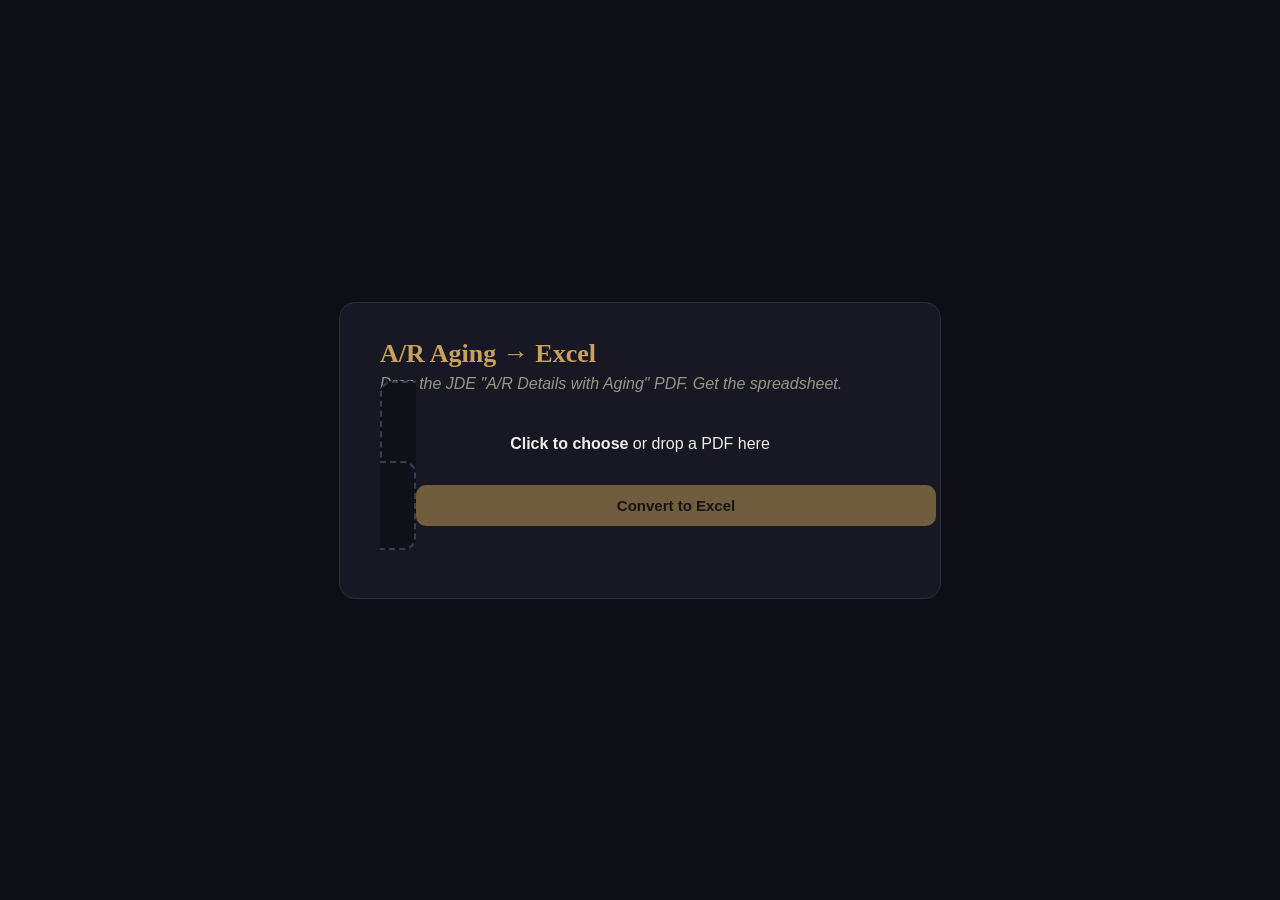
<file: web/ar.html>
<!doctype html>
<html lang="en"><head><meta charset="utf-8">
<meta name="viewport" content="width=device-width, initial-scale=1">
<title>A/R Aging · PDF → Excel</title>
<style>
  :root{color-scheme:dark}
  body{font-family:-apple-system,'Segoe UI',Inter,sans-serif;background:#0d0e16;
       color:#f1eee7;display:grid;place-items:center;min-height:100vh;margin:0}
  .card{background:#171823;border:1px solid #2a2d3b;border-radius:16px;
        padding:36px 40px;max-width:520px;width:90%}
  h1{font-family:Georgia,serif;color:#c9a15a;margin:0 0 6px;font-size:26px}
  p.sub{color:#9a9485;margin:0 0 24px;font-style:italic}
  .drop{border:2px dashed #3a3d4e;border-radius:12px;padding:34px;text-align:center;
        cursor:pointer;transition:.15s;background:#0f1018}
  .drop.hover{border-color:#c9a15a;background:#14151f}
  .drop b{color:#f1eee7}
  input[type=file]{display:none}
  button{margin-top:18px;width:100%;padding:12px;border:0;border-radius:10px;
         background:#c9a15a;color:#1a1206;font-weight:700;font-size:15px;cursor:pointer}
  button:disabled{opacity:.5;cursor:default}
  .msg{margin-top:16px;min-height:20px;font-size:14px}
  .ok{color:#5fdfb0}.bad{color:#e9806e}.work{color:#e0bd72}
  .file{margin-top:14px;font-size:13px;color:#b9b3a6}
</style></head><body>
<div class="card">
  <h1>A/R Aging → Excel</h1>
  <p class="sub">Drop the JDE "A/R Details with Aging" PDF. Get the spreadsheet.</p>
  <label class="drop" id="drop">
    <div><b>Click to choose</b> or drop a PDF here</div>
    <input type="file" id="file" accept="application/pdf,.pdf">
    <div class="file" id="fname"></div>
  </label>
  <button id="go" disabled>Convert to Excel</button>
  <div class="msg" id="msg"></div>
</div>
<script>
const drop=document.getElementById('drop'),file=document.getElementById('file'),
      go=document.getElementById('go'),msg=document.getElementById('msg'),
      fname=document.getElementById('fname');
function setFile(f){
  if(!f) return;
  if(!/\.pdf$/i.test(f.name)){msg.className='msg bad';msg.textContent='Please pick a .pdf file.';return;}
  file._f=f; fname.textContent=f.name+'  ('+(f.size/1024/1024).toFixed(1)+' MB)';
  go.disabled=false; msg.textContent='';
}
drop.addEventListener('dragover',e=>{e.preventDefault();drop.classList.add('hover');});
drop.addEventListener('dragleave',()=>drop.classList.remove('hover'));
drop.addEventListener('drop',e=>{e.preventDefault();drop.classList.remove('hover');setFile(e.dataTransfer.files[0]);});
file.addEventListener('change',()=>setFile(file.files[0]));
go.addEventListener('click',async()=>{
  const f=file._f; if(!f) return;
  go.disabled=true; msg.className='msg work'; msg.textContent='Crunching the report… this can take a few seconds.';
  const fd=new FormData(); fd.append('file',f);
  try{
    const r=await fetch('/api/ar/convert',{method:'POST',body:fd});
    if(!r.ok){const j=await r.json().catch(()=>({}));throw new Error(j.detail||'Conversion failed.');}
    const blob=await r.blob();
    const url=URL.createObjectURL(blob);
    const a=document.createElement('a');
    a.href=url; a.download=f.name.replace(/\.pdf$/i,'')+'.xlsx'; a.click();
    URL.revokeObjectURL(url);
    msg.className='msg ok'; msg.textContent='Done — your .xlsx downloaded.';
  }catch(e){msg.className='msg bad'; msg.textContent=e.message;}
  go.disabled=false;
});
</script></body></html>
</file>
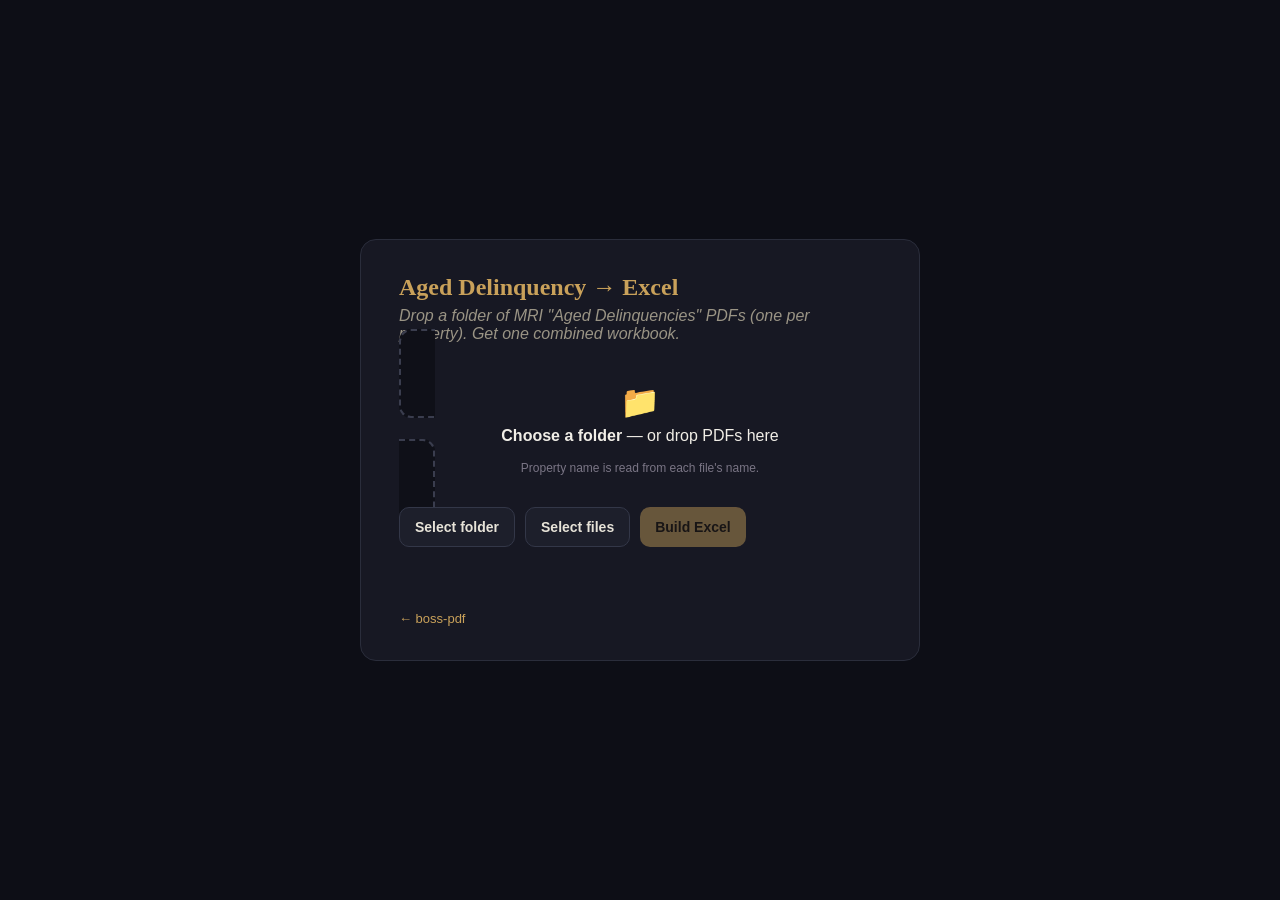
<file: web/delinquency.html>
<!doctype html>
<html lang="en"><head><meta charset="utf-8">
<meta name="viewport" content="width=device-width, initial-scale=1">
<title>Aged Delinquency · boss-pdf</title>
<style>
  :root{color-scheme:dark}
  *{box-sizing:border-box}
  body{font-family:-apple-system,'Segoe UI',Inter,sans-serif;background:#0d0e16;color:#f1eee7;
       display:grid;place-items:center;min-height:100vh;margin:0}
  .card{background:#171823;border:1px solid #2a2d3b;border-radius:16px;padding:34px 38px;max-width:560px;width:92%}
  h1{font-family:Georgia,serif;color:#c9a15a;margin:0 0 6px;font-size:24px}
  p.sub{color:#9a9485;margin:0 0 22px;font-style:italic}
  .drop{border:2px dashed #3a3d4e;border-radius:12px;padding:34px;text-align:center;cursor:pointer;
        transition:.15s;background:#0f1018}
  .drop.hover{border-color:#c9a15a;background:#14151f}
  .drop b{color:#f1eee7}
  .drop .big{font-size:32px;margin-bottom:6px}
  input[type=file]{display:none}
  .row{display:flex;gap:10px;margin-top:14px;flex-wrap:wrap}
  button{font-family:inherit;border:0;border-radius:10px;padding:11px 15px;font-weight:700;font-size:14px;cursor:pointer}
  .primary{background:#c9a15a;color:#1a1206}
  .ghost{background:#1d1f2b;color:#e7e3d8;border:1px solid #333748}
  button:disabled{opacity:.45;cursor:default}
  .files{margin-top:14px;max-height:200px;overflow:auto;font-size:12.5px;color:#b9b3a6}
  .files div{padding:3px 0;border-bottom:1px solid #20222e;white-space:nowrap;overflow:hidden;text-overflow:ellipsis}
  .msg{margin-top:14px;min-height:20px;font-size:14px}
  .ok{color:#5fdfb0}.bad{color:#e9806e}.work{color:#e0bd72}
  .foot{margin-top:16px;font-size:12px;color:#7a7585}
  a.back{color:#c9a15a;text-decoration:none;font-size:13px}
</style></head><body>
<div class="card">
  <h1>Aged Delinquency → Excel</h1>
  <p class="sub">Drop a folder of MRI "Aged Delinquencies" PDFs (one per property). Get one combined workbook.</p>

  <label class="drop" id="drop">
    <div class="big">📁</div>
    <div><b>Choose a folder</b> — or drop PDFs here</div>
    <div class="foot">Property name is read from each file's name.</div>
    <input type="file" id="folder" webkitdirectory directory multiple>
    <input type="file" id="filesInput" accept="application/pdf,.pdf" multiple>
  </label>

  <div class="row">
    <button class="ghost" type="button" id="pickFolder">Select folder</button>
    <button class="ghost" type="button" id="pickFiles">Select files</button>
    <button class="primary" type="button" id="go" disabled>Build Excel</button>
  </div>

  <div class="files" id="fileList"></div>
  <div class="msg" id="msg"></div>
  <div class="foot"><a class="back" href="/">← boss-pdf</a></div>
</div>

<script>
const $=id=>document.getElementById(id);
let picked=[];
function msg(t,k){ const m=$("msg"); m.className="msg "+(k||""); m.textContent=t; }

function setFiles(list){
  const pdfs=[...list].filter(f=>/\.pdf$/i.test(f.name));
  if(!pdfs.length){ msg("No PDFs found.","bad"); return; }
  pdfs.sort((a,b)=>a.name.toLowerCase().localeCompare(b.name.toLowerCase()));
  picked=pdfs;
  $("fileList").innerHTML=pdfs.map(f=>`<div>${f.name.replace(/[&<>]/g,'')}</div>`).join("");
  $("go").disabled=false;
  msg(`${pdfs.length} PDF${pdfs.length>1?"s":""} ready.`,"ok");
}

$("pickFolder").onclick=()=>$("folder").click();
$("pickFiles").onclick=()=>$("filesInput").click();
$("folder").onchange=e=>setFiles(e.target.files);
$("filesInput").onchange=e=>setFiles(e.target.files);

const drop=$("drop");
drop.addEventListener("dragover",e=>{e.preventDefault();drop.classList.add("hover");});
drop.addEventListener("dragleave",()=>drop.classList.remove("hover"));
drop.addEventListener("drop",async e=>{
  e.preventDefault();drop.classList.remove("hover");
  msg("Reading folder…","work");
  setFiles(await filesFromDataTransfer(e.dataTransfer));
});
async function filesFromDataTransfer(dt){
  const items=dt.items?[...dt.items]:[];
  const entries=items.map(it=>it.webkitGetAsEntry&&it.webkitGetAsEntry()).filter(Boolean);
  if(!entries.length) return [...dt.files];
  const out=[]; await Promise.all(entries.map(en=>walkEntry(en,out))); return out;
}
function walkEntry(entry,out){
  return new Promise(res=>{
    if(entry.isFile){ entry.file(f=>{out.push(f);res();},()=>res()); }
    else if(entry.isDirectory){
      const rd=entry.createReader(); const kids=[];
      const rb=()=>rd.readEntries(ents=>{ if(!ents.length){Promise.all(kids.map(k=>walkEntry(k,out))).then(res);return;} kids.push(...ents); rb(); },()=>res());
      rb();
    } else res();
  });
}

$("go").onclick=async()=>{
  if(!picked.length) return;
  $("go").disabled=true; msg(`Building combined Excel from ${picked.length} PDF(s)…`,"work");
  const fd=new FormData();
  picked.forEach(f=>fd.append("files",f,f.name));
  try{
    const r=await fetch("/api/delinquency/export",{method:"POST",body:fd});
    if(!r.ok){const j=await r.json().catch(()=>({}));throw new Error(j.detail||"Failed.");}
    const blob=await r.blob();
    const a=document.createElement("a"); a.href=URL.createObjectURL(blob);
    a.download="aged-delinquency.xlsx"; a.click(); URL.revokeObjectURL(a.href);
    msg("Done — aged-delinquency.xlsx downloaded.","ok");
  }catch(e){ msg(e.message,"bad"); }
  $("go").disabled=false;
};
</script>
</body></html>
</file>
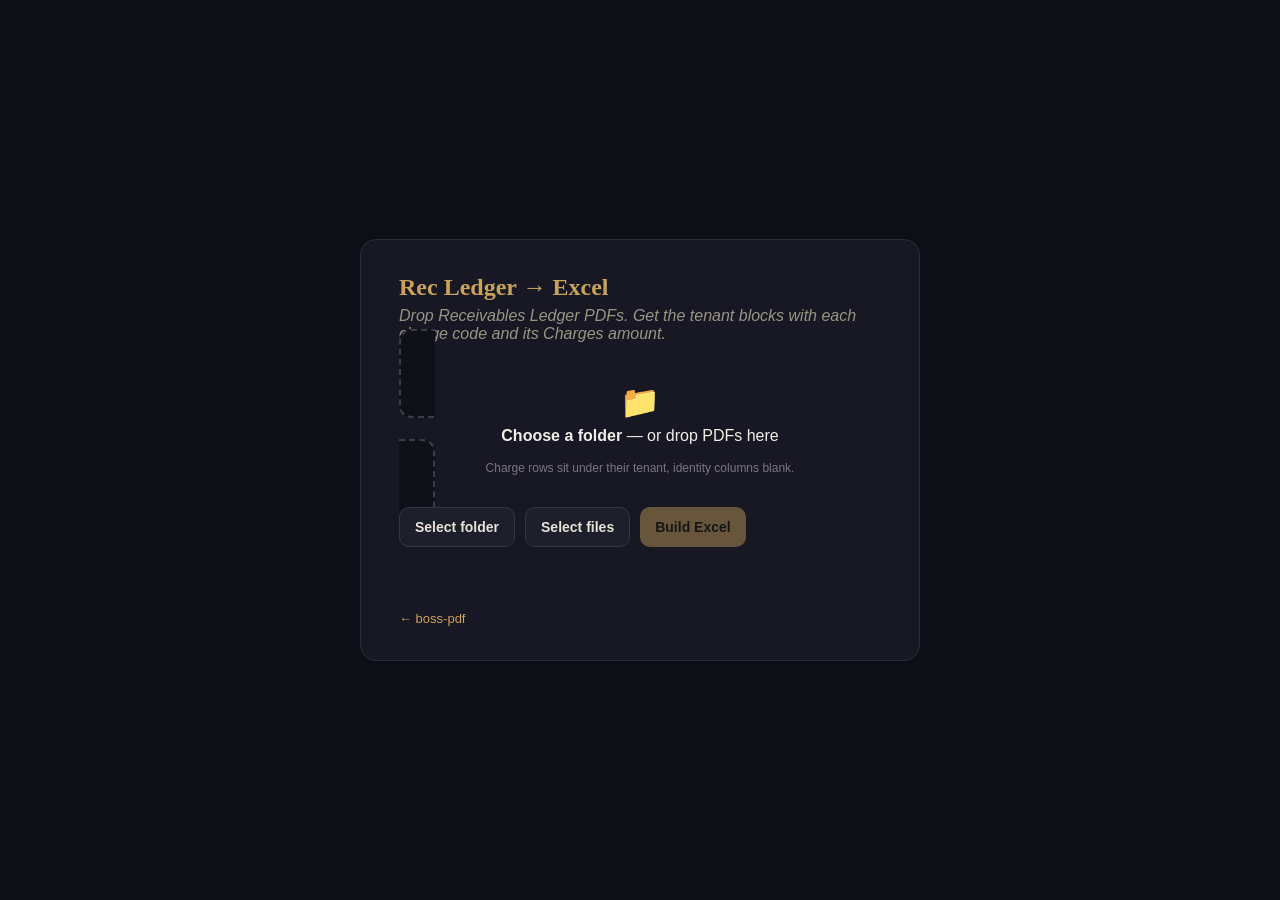
<file: web/ledger.html>
<!doctype html>
<html lang="en"><head><meta charset="utf-8">
<meta name="viewport" content="width=device-width, initial-scale=1">
<title>Rec Ledger · boss-pdf</title>
<style>
  :root{color-scheme:dark}
  *{box-sizing:border-box}
  body{font-family:-apple-system,'Segoe UI',Inter,sans-serif;background:#0d0e16;color:#f1eee7;
       display:grid;place-items:center;min-height:100vh;margin:0}
  .card{background:#171823;border:1px solid #2a2d3b;border-radius:16px;padding:34px 38px;max-width:560px;width:92%}
  h1{font-family:Georgia,serif;color:#c9a15a;margin:0 0 6px;font-size:24px}
  p.sub{color:#9a9485;margin:0 0 22px;font-style:italic}
  .drop{border:2px dashed #3a3d4e;border-radius:12px;padding:34px;text-align:center;cursor:pointer;
        transition:.15s;background:#0f1018}
  .drop.hover{border-color:#c9a15a;background:#14151f}
  .drop b{color:#f1eee7}
  .drop .big{font-size:32px;margin-bottom:6px}
  input[type=file]{display:none}
  .row{display:flex;gap:10px;margin-top:14px;flex-wrap:wrap}
  button{font-family:inherit;border:0;border-radius:10px;padding:11px 15px;font-weight:700;font-size:14px;cursor:pointer}
  .primary{background:#c9a15a;color:#1a1206}
  .ghost{background:#1d1f2b;color:#e7e3d8;border:1px solid #333748}
  button:disabled{opacity:.45;cursor:default}
  .files{margin-top:14px;max-height:200px;overflow:auto;font-size:12.5px;color:#b9b3a6}
  .files div{padding:3px 0;border-bottom:1px solid #20222e;white-space:nowrap;overflow:hidden;text-overflow:ellipsis}
  .msg{margin-top:14px;min-height:20px;font-size:14px}
  .ok{color:#5fdfb0}.bad{color:#e9806e}.work{color:#e0bd72}
  .foot{margin-top:16px;font-size:12px;color:#7a7585}
  a.back{color:#c9a15a;text-decoration:none;font-size:13px}
</style></head><body>
<div class="card">
  <h1>Rec Ledger → Excel</h1>
  <p class="sub">Drop Receivables Ledger PDFs. Get the tenant blocks with each charge code and its Charges amount.</p>

  <label class="drop" id="drop">
    <div class="big">📁</div>
    <div><b>Choose a folder</b> — or drop PDFs here</div>
    <div class="foot">Charge rows sit under their tenant, identity columns blank.</div>
    <input type="file" id="folder" webkitdirectory directory multiple>
    <input type="file" id="filesInput" accept="application/pdf,.pdf" multiple>
  </label>

  <div class="row">
    <button class="ghost" type="button" id="pickFolder">Select folder</button>
    <button class="ghost" type="button" id="pickFiles">Select files</button>
    <button class="primary" type="button" id="go" disabled>Build Excel</button>
  </div>

  <div class="files" id="fileList"></div>
  <div class="msg" id="msg"></div>
  <div class="foot"><a class="back" href="/">← boss-pdf</a></div>
</div>

<script>
const $=id=>document.getElementById(id);
let picked=[];
function msg(t,k){ const m=$("msg"); m.className="msg "+(k||""); m.textContent=t; }

function setFiles(list){
  const pdfs=[...list].filter(f=>/\.pdf$/i.test(f.name));
  if(!pdfs.length){ msg("No PDFs found.","bad"); return; }
  pdfs.sort((a,b)=>a.name.toLowerCase().localeCompare(b.name.toLowerCase()));
  picked=pdfs;
  $("fileList").innerHTML=pdfs.map(f=>`<div>${f.name.replace(/[&<>]/g,'')}</div>`).join("");
  $("go").disabled=false;
  msg(`${pdfs.length} PDF${pdfs.length>1?"s":""} ready.`,"ok");
}

$("pickFolder").onclick=()=>$("folder").click();
$("pickFiles").onclick=()=>$("filesInput").click();
$("folder").onchange=e=>setFiles(e.target.files);
$("filesInput").onchange=e=>setFiles(e.target.files);

const drop=$("drop");
drop.addEventListener("dragover",e=>{e.preventDefault();drop.classList.add("hover");});
drop.addEventListener("dragleave",()=>drop.classList.remove("hover"));
drop.addEventListener("drop",async e=>{
  e.preventDefault();drop.classList.remove("hover");
  msg("Reading folder…","work");
  setFiles(await filesFromDataTransfer(e.dataTransfer));
});
async function filesFromDataTransfer(dt){
  const items=dt.items?[...dt.items]:[];
  const entries=items.map(it=>it.webkitGetAsEntry&&it.webkitGetAsEntry()).filter(Boolean);
  if(!entries.length) return [...dt.files];
  const out=[]; await Promise.all(entries.map(en=>walkEntry(en,out))); return out;
}
function walkEntry(entry,out){
  return new Promise(res=>{
    if(entry.isFile){ entry.file(f=>{out.push(f);res();},()=>res()); }
    else if(entry.isDirectory){
      const rd=entry.createReader(); const kids=[];
      const rb=()=>rd.readEntries(ents=>{ if(!ents.length){Promise.all(kids.map(k=>walkEntry(k,out))).then(res);return;} kids.push(...ents); rb(); },()=>res());
      rb();
    } else res();
  });
}

$("go").onclick=async()=>{
  if(!picked.length) return;
  $("go").disabled=true; msg(`Extracting ledger from ${picked.length} PDF(s)…`,"work");
  const fd=new FormData();
  picked.forEach(f=>fd.append("files",f,f.name));
  try{
    const r=await fetch("/api/ledger/export",{method:"POST",body:fd});
    if(!r.ok){const j=await r.json().catch(()=>({}));throw new Error(j.detail||"Failed.");}
    const blob=await r.blob();
    const a=document.createElement("a"); a.href=URL.createObjectURL(blob);
    a.download="rec-ledger.xlsx"; a.click(); URL.revokeObjectURL(a.href);
    msg("Done — rec-ledger.xlsx downloaded.","ok");
  }catch(e){ msg(e.message,"bad"); }
  $("go").disabled=false;
};
</script>
</body></html>
</file>
